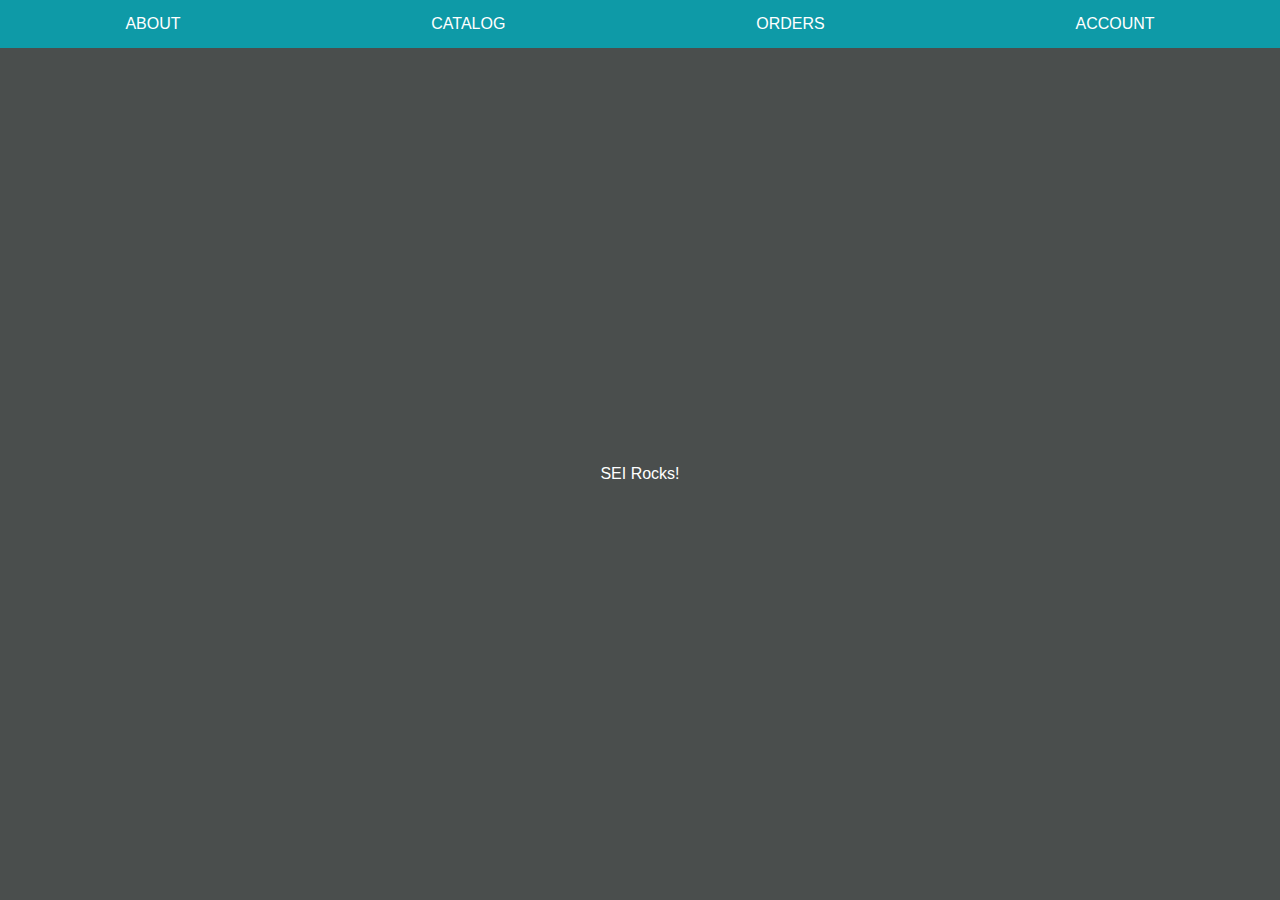
<file: index.html>
<!DOCTYPE html>
<html>

<head>
  <meta charset="utf-8">
  <meta name="viewport" content="width=device-width">
  <title>replit</title>
  <link href="style.css" rel="stylesheet" type="text/css" />

</head>

<body>

  <header>
    <nav id="top-menu"></nav>
   
  </header>
  <main>
   
  </main>


  <script src="script.js"></script>
  <!-- <script defer src="https://replit.com/public/js/replit-badge-v2.js" theme="dark" position="bottom-right"></script> -->
</body>

</html>
</file>
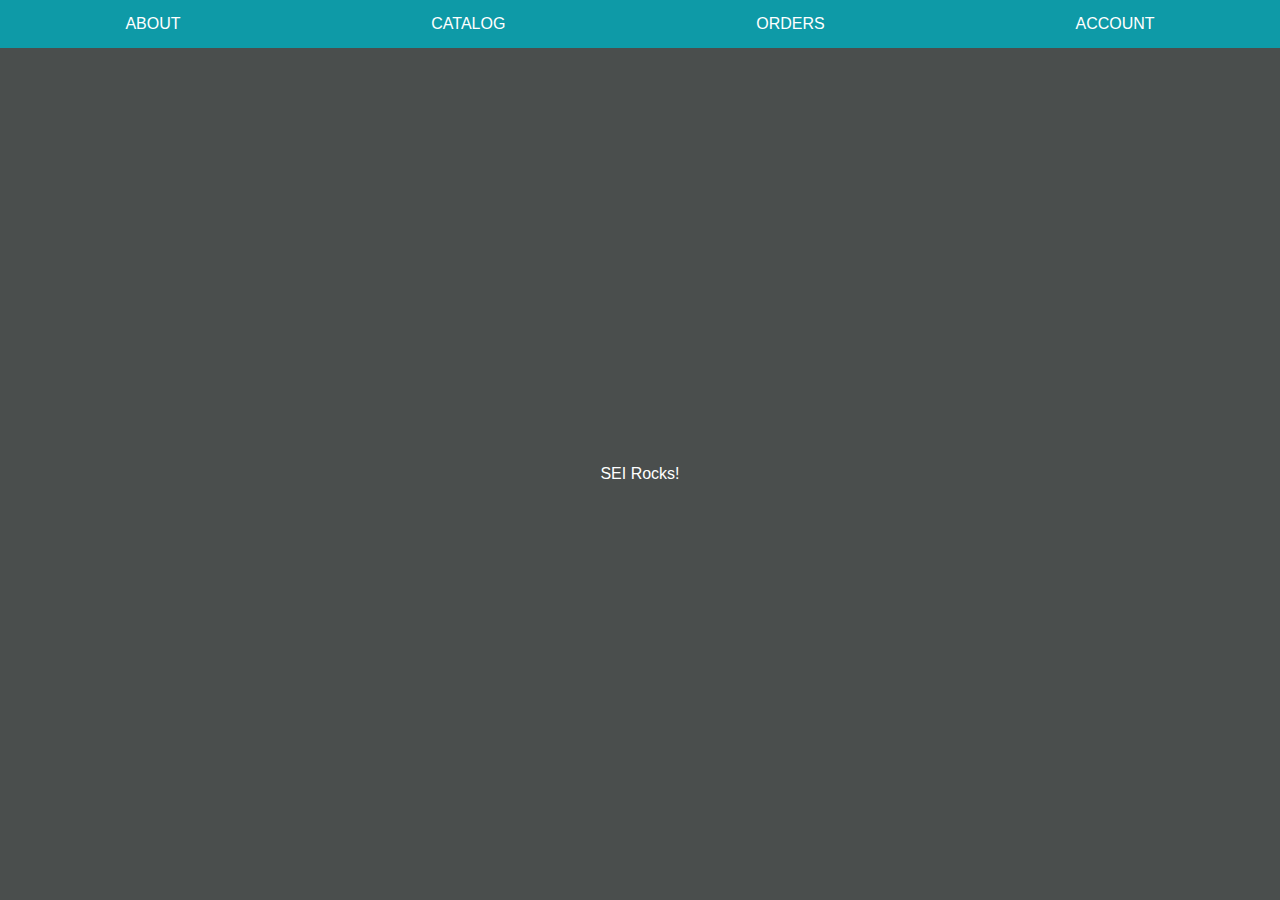
<file: index2.html>
<!DOCTYPE html>
<html>
  <head>
    <meta charset="utf-8" />
    <meta name="viewport" content="width=device-width" />
    <title>Dom</title>
    <link href="style2.css" rel="stylesheet" type="text/css" />
    <script defer src="script2.js"></script>
  </head>

  <body>
    <header>
      <nav id="top-menu"></nav>
      <nav id="sub-menu"></nav>
    </header>
    <main></main>
  </body>
</html>
</file>
<file: style.css>
* {
  box-sizing: border-box;
}

/* CSS Custom Properties */
:root {
  --main-bg: #4a4e4d;
  --top-menu-bg: #0e9aa7;
  --sub-menu-bg: #3da4ab;
}

body {
  font-family: Tahoma, Geneva, sans-serif;
  height: 100vh;
  margin: 0;
  display: grid;
  grid-template-rows: 3rem auto;
  color: white;
}

.flex-ctr {
  display: flex;
  justify-content: center;
  align-items: center;
}

.flex-around {
  display: flex;
  justify-content: space-around;
  align-items: center;
}

nav a {
  line-height: 3rem;
  padding: 0 1rem;
  text-transform: uppercase;
  text-decoration: none;
  color: white;
}

#top-menu a:hover {
  background-color: var(--sub-menu-bg);
}
</file>
<file: style2.css>
* {
    box-sizing: border-box;
  }
  
  /* CSS Custom Properties */
  :root {
    --main-bg: #4a4e4d;
    --top-menu-bg: #0e9aa7;
    --sub-menu-bg: #3da4ab;
  }
  
  body {
    font-family: Tahoma, Geneva, sans-serif;
    height: 100vh;
    margin: 0;
    display: grid;
    grid-template-rows: 3rem auto;
    color: white;
  }
  
  .flex-ctr {
    display: flex;
    justify-content: center;
    align-items: center;
  }
  
  .flex-around {
    display: flex;
    justify-content: space-around;
    align-items: center;
  }
  
  nav a {
    line-height: 3rem;
    padding: 0 1rem;
    text-transform: uppercase;
    text-decoration: none;
    color: white;
  }
  
  #top-menu a:hover {
    background-color: var(--sub-menu-bg);
  }
  
  header, #top-menu {
    position: relative;
  }
  
  #top-menu {
    z-index: 20;
  }
  
  #sub-menu {
    width: 100%;
    z-index: 10;
    transition: top 0.5s ease-out;
  }
  
  #sub-menu a:hover {
    background-color: var(--top-menu-bg);
  }
  
  nav a.active {
    background-color: var(--sub-menu-bg);
    color: var(--main-bg);
  }
</file>
